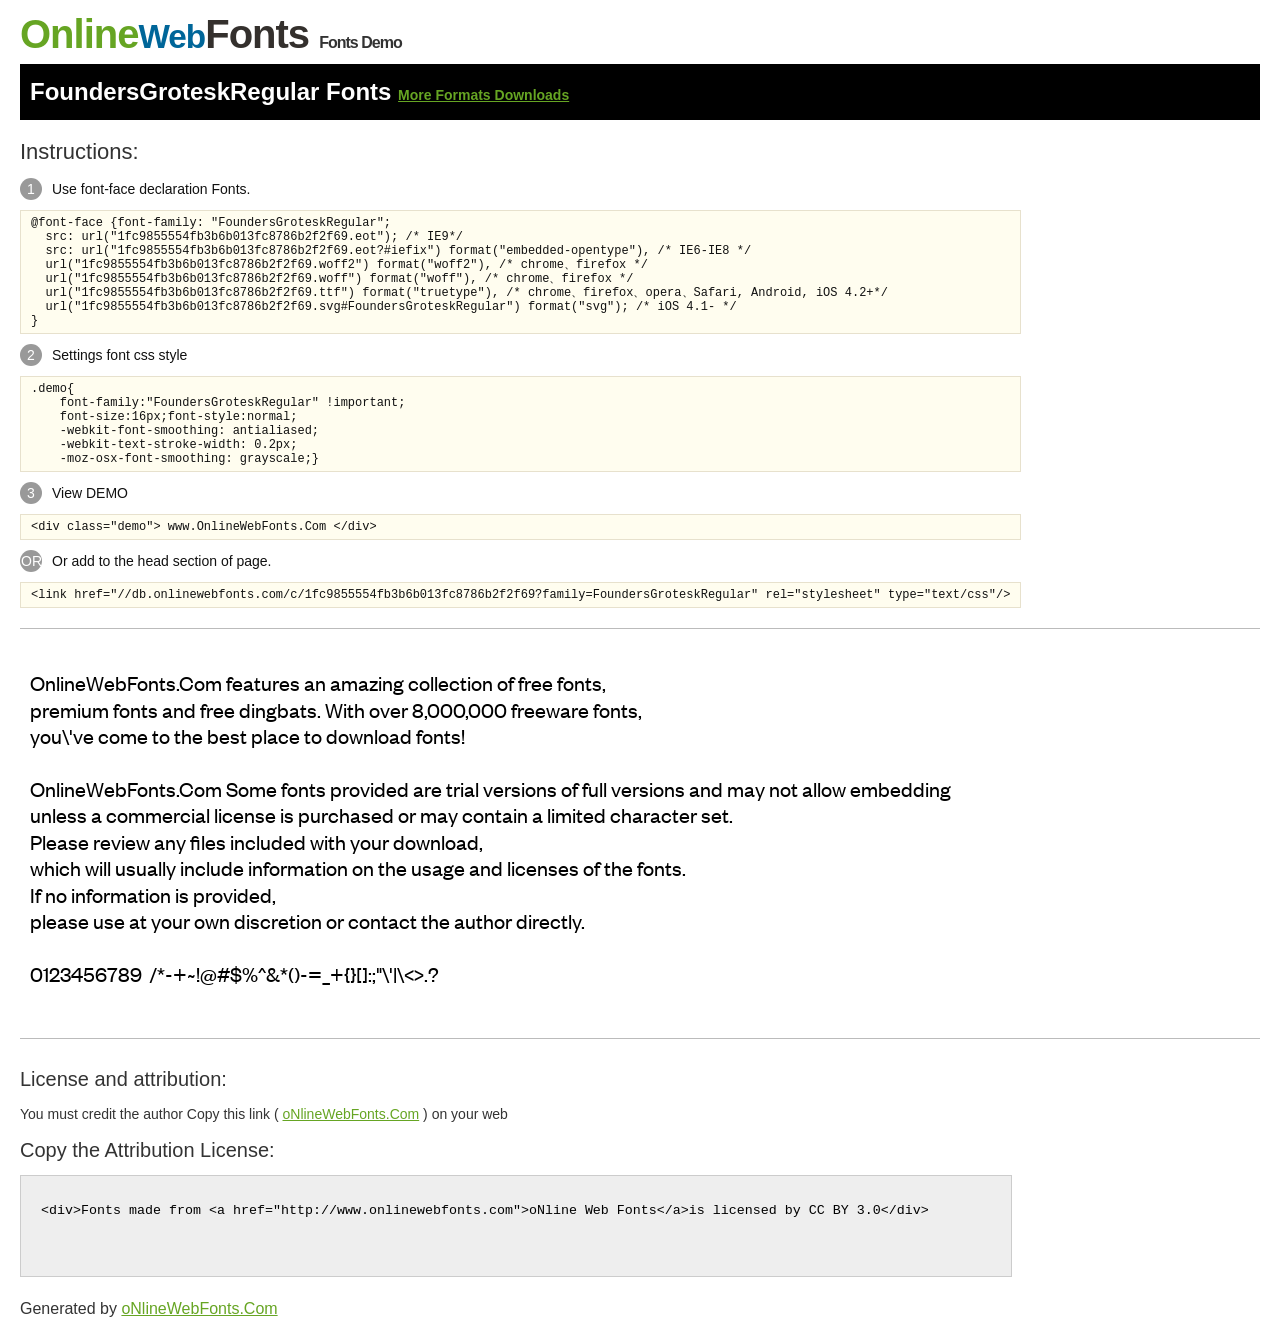
<file: font/FoundersGroteskRegular/@font-face/Demo.html>
<!DOCTYPE html>
<html>
<head>
<meta charset="utf-8"/>
<title>FoundersGroteskRegular Font - OnlineWebFonts.COM</title>
<style type="text/css">
@font-face {font-family: "FoundersGroteskRegular";
  src: url("1fc9855554fb3b6b013fc8786b2f2f69.eot"); /* IE9*/
  src: url("1fc9855554fb3b6b013fc8786b2f2f69.eot?#iefix") format("embedded-opentype"), /* IE6-IE8 */
  url("1fc9855554fb3b6b013fc8786b2f2f69.woff2") format("woff2"), /* chrome、firefox */
  url("1fc9855554fb3b6b013fc8786b2f2f69.woff") format("woff"), /* chrome、firefox */
  url("1fc9855554fb3b6b013fc8786b2f2f69.ttf") format("truetype"), /* chrome、firefox、opera、Safari, Android, iOS 4.2+*/
  url("1fc9855554fb3b6b013fc8786b2f2f69.svg#FoundersGroteskRegular") format("svg"); /* iOS 4.1- */
}
*{margin:0;padding:0;list-style:none;}pre{border:solid 1px #e7e1cd;background-color:#fffdef;overflow:auto;font-size:12px;line-height:14px;margin-top:10px;margin-right:0;margin-bottom:10px;margin-left:0;padding-top:5px;padding-right:10px;padding-bottom:5px;padding-left:10px;}.demo pre{color:#000;line-height: 1.2em;font-family:"FoundersGroteskRegular"!important;font-size:22px;background-color:#FFF;border-top-width:0px;border-right-width:0px;border-bottom-width:0px;border-left-width:0px;}body{font-family:sans-serif;line-height:1.5;font-size:16px;padding:20px;color:#333;}:hover,:before,:after{-webkit-transition:all 0.1s ease-in;-moz-transition:all 0.1s ease-in;-ms-transition:all 0.1s ease-in;-o-transition:all 0.1s ease-in;transition:all 0.1s ease-in;}*{-moz-box-sizing:border-box;-webkit-box-sizing:border-box;box-sizing:border-box;margin:0;padding:0;}a{color:#66A523;}h1.logo{font-size:40px;letter-spacing:-1px;margin-top:-16px;}h1.logo strong{font-size:16px;font-family:sans-serif;color:#333;}h1.logo a{color:#34302d;text-decoration:none;}h1.logo a span{color:#66A523;}h1.logo a small{color:#006699;}.info{float:left;font-size:14px;margin-top:15px;}.info ul{margin-left:0px;color:#111;margin-bottom:20px;}.info .exs{font-size:12px;color:#666;margin-left:35px;display:block;}.info ul li{margin-top:10px;list-style:none;}.info .numno{color:#fff;border-radius:20px;padding:1px;display:inline-block;width:22px;height:22px;text-align:center;margin-right:10px;background-color:#999999;}.info ul strong{font-weight:normal;color:#000;}.info .inst{font-size:22px;margin-bottom:10px;}.demo{float:left;width:100%;height:auto;border-top-width:1px;border-top-style:solid;border-top-color:#bbb;border-bottom-width:1px;border-bottom-style:solid;border-bottom-color:#bbb;padding-bottom:10px;}.demo .demo_svg{float:left;height:auto;width:100px;margin-right:5px;margin-left:5px;margin-bottom:10px;}.demo .demo_svg i{float:left;height:80px;width:80px;text-align:center;font-size:40px;margin-left:10px;line-height:80px;color:#777;}.demo .demo_svg .code{float:left;height:20px;width:100%;overflow:hidden;text-align:center;line-height:20px;font-size:11px;color:#666;}.demo .demo_svg .txt{float:left;height:20px;width:100%;font-size:11px;text-align:center;white-space:nowrap;overflow:hidden;line-height:20px;}.demo .demo_svg:hover i{font-size:60px;color:#333;}.by{padding-top:15px;float:left;width:100%;margin-top:10px;margin-right:0;margin-bottom:10px;margin-left:0;}.by{margin-bottom:10px;font-size:20px;}.by .attr{font-size:14px;color:#333;padding-top:10px;padding-bottom:10px;}textarea{width:80%;height:auto;border:1px solid #CCC;resize:none;background:#EEE;padding:20px;float:left;margin-top:10px;line-height:30px;}#footer{float:left;width:100%;margin-top:10px;padding-bottom:20px;}h2{background-color:#000;padding-top:10px;padding-bottom:10px;padding-left:10px;color:#FFF;}
</style>
</head>
<body>
<h1 class="logo"> <a href="http://www.onlinewebfonts.com/"> <span>Online</span><small>Web</small>Fonts</a> <strong>Fonts Demo</strong></h1>
<h2>
FoundersGroteskRegular Fonts <a style="font-size:14px;" href="http://www.onlinewebfonts.com/download/1fc9855554fb3b6b013fc8786b2f2f69" target="_blank">More Formats Downloads</a></h2>
<div class="info">
  <div class="inst">Instructions:</div>
  <ul>
    <li>
      <p> <span class="numno">1</span>Use font-face declaration Fonts.<br />
        <span class="exs">
        <pre>
@font-face {font-family: "FoundersGroteskRegular";
  src: url("1fc9855554fb3b6b013fc8786b2f2f69.eot"); /* IE9*/
  src: url("1fc9855554fb3b6b013fc8786b2f2f69.eot?#iefix") format("embedded-opentype"), /* IE6-IE8 */
  url("1fc9855554fb3b6b013fc8786b2f2f69.woff2") format("woff2"), /* chrome、firefox */
  url("1fc9855554fb3b6b013fc8786b2f2f69.woff") format("woff"), /* chrome、firefox */
  url("1fc9855554fb3b6b013fc8786b2f2f69.ttf") format("truetype"), /* chrome、firefox、opera、Safari, Android, iOS 4.2+*/
  url("1fc9855554fb3b6b013fc8786b2f2f69.svg#FoundersGroteskRegular") format("svg"); /* iOS 4.1- */
}
</pre>
      </span> 
    </li>
    <li>
      <p> <span class="numno">2</span>Settings font css style <br />
      <span class="exs">
<pre>
.demo{
    font-family:"FoundersGroteskRegular" !important;
    font-size:16px;font-style:normal;
    -webkit-font-smoothing: antialiased;
    -webkit-text-stroke-width: 0.2px;
    -moz-osx-font-smoothing: grayscale;}
</pre>
      </span> 
    </li>
    <li>
      <p> <span class="numno">3</span>View DEMO <br />
      <span class="exs"><pre>
&lt;div class="demo"&gt; www.OnlineWebFonts.Com &lt;/div&gt;
</pre></span> 
    </li>
    <li>
      <p> <span class="numno">OR</span>Or add to the head section of page. <br />
      <span class="exs"><pre>
&lt;link href="//db.onlinewebfonts.com/c/1fc9855554fb3b6b013fc8786b2f2f69?family=FoundersGroteskRegular" rel="stylesheet" type="text/css"/&gt;
</pre></span> 
    </li>
  </ul>
</div>
<div class="demo">
<pre>

OnlineWebFonts.Com features an amazing collection of free fonts,
premium fonts and free dingbats. With over 8,000,000 freeware fonts, 
you\'ve come to the best place to download fonts! 

OnlineWebFonts.Com Some fonts provided are trial versions of full versions and may not allow embedding 
unless a commercial license is purchased or may contain a limited character set. 
Please review any files included with your download, 
which will usually include information on the usage and licenses of the fonts. 
If no information is provided, 
please use at your own discretion or contact the author directly. 

0123456789  /*-+~!@#$%^&*()-=_+{}[]:;"\'|\<>.?

</pre>
</div>

<div class="by">
<div class="by_title">License and attribution:</div>
<div class="attr">You must credit the author Copy this link ( <a href="http://www.onlinewebfonts.com" target="_blank">oNlineWebFonts.Com</a> ) on your web </div><div class="usetitle">Copy the Attribution License:</div>
<textarea onclick="this.focus();this.select();">&lt;div&gt;Fonts made from &lt;a href="http://www.onlinewebfonts.com"&gt;oNline Web Fonts&lt;/a&gt;is licensed by CC BY 3.0&lt;/div&gt;</textarea>
</div>
<div id="footer">
    <div>Generated by <a href="http://www.onlinewebfonts.com" target="_blank">oNlineWebFonts.Com</a></div>
</div>
</body>
</html>
</file>
